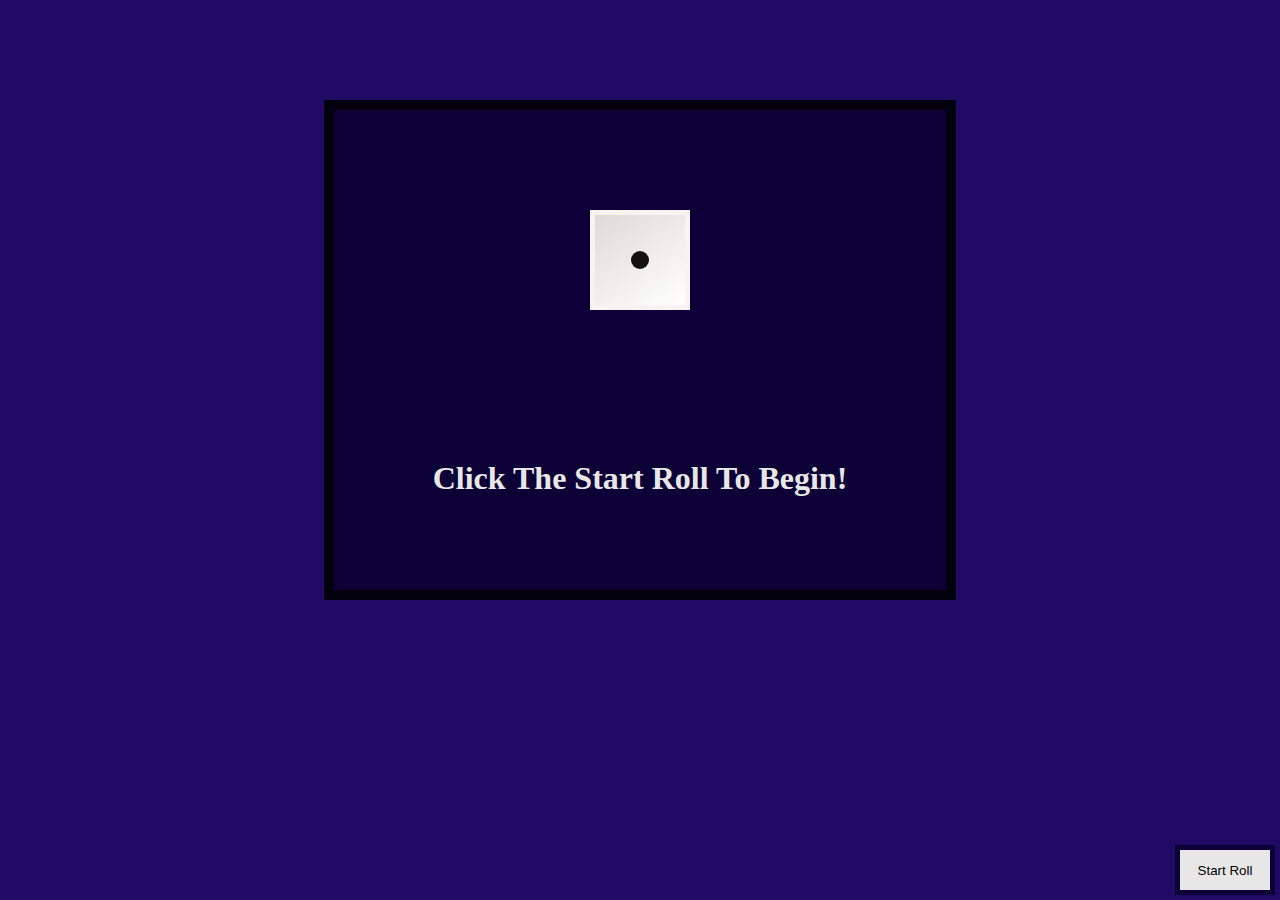
<file: index.html>
<!DOCTYPE html>
<html lang="en">
<head>
    <meta charset="UTF-8">
    <meta name="viewport" content="width=device-width, initial-scale=1.0">
    <title>Document</title>
    <link rel="stylesheet" href="styles.css">
</head>
<body>
    <div class="hidden">
        <p id="isSpinning">0</p>
        <p id="current">0</p>
    </div>
   
    <div class="mainContent">
        <div id="dice" class="dice">
            <div id="f1" class="face"> </div>
            <div id="f2" class="face"> </div>
            <div id="f3" class="face"> </div>
            <div id="f4" class="face"> </div>
            <div id="f5" class="face"> </div>
            <div id="f6" class="face"> </div>
        </div>

        <h1 id="rolltxt" class="rollTitle"> Click The Start Roll To Begin! </h1>

        <button class="rollbtn" id="roll" onClick="startRoll()"> Start Roll </button>
        <button class="rollbtn hidden" id="endRoll" onClick="stopRoll(1,6)"> End Roll </button>
    </div>
    
    
    <script src="dice.js"> </script>
</body>
</html>
</file>
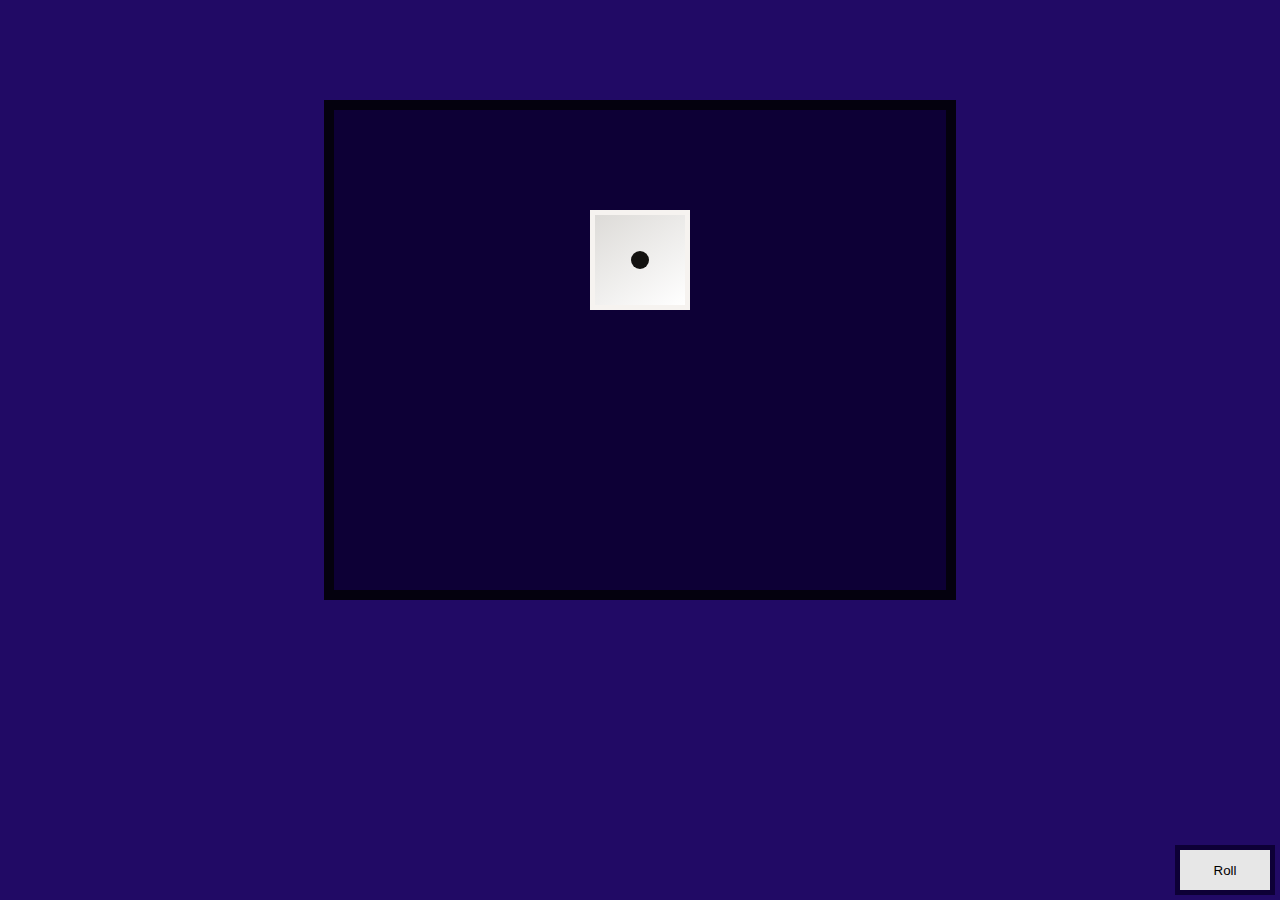
<file: myver.html>
<!DOCTYPE html>
<html lang="en">
<head>
    <meta charset="UTF-8">
    <meta name="viewport" content="width=device-width, initial-scale=1.0">
    <title>Document</title>
    <link rel="stylesheet" href="myver.css">
</head>
<body>
    <div class="mainContent">
        <div id="dice" class="dice">
            <div id="f1" class="face"> </div>
            <div id="f2" class="face"> </div>
            <div id="f3" class="face"> </div>
            <div id="f4" class="face"> </div>
            <div id="f5" class="face"> </div>
            <div id="f6" class="face"> </div>
        </div>

        <button id="roll" onClick="startRoll(1,6)"> Roll </button>
    </div>
    
    <script src="myver.js"> </script>
</body>
</html>
</file>
<file: styles.css>
body {
    background-color: rgb(33, 10, 101)
}

.hidden {
    visibility: hidden;
    position: absolute;
}

/* Holder to center the die and create a background */
.mainContent {
    width: 50%;
    height: 500px;
    background-color: rgb(13, 0, 54);
    margin: auto;
    margin-top: 100px;
    box-sizing: border-box;
    border-width: 10px;
    border-color: rgb(4, 1, 14);
    border-style: solid;
}

/* The "die" and it's container */
.dice {
    margin: auto;
    margin-top: 100px;
    position: realtive;
    width: 100px;
    height: 100px;
    transform-style: preserve-3d;
    transition: .5s ease;
    background-color: rgba(255, 255, 255, 0.25)
}



/* FACE STYLES */



/* Each face of the die */
.face {
    position: absolute;
    width: 100%;
    height: 100%;
    border: 5px solid #f6f3f0;
    transform-style: preserve-3d;
    background: linear-gradient(
        145deg, #dddbd8, #fff
    );
    box-sizing: border-box;
}

/* This creates the "Dot" on the face. Box shadows copy this shape, therefore creating 'more' dots... */
/* It is moved around later with margins, but it serves as the main dot */
.face::after {
    position: absolute;
    content: '';
    margin: -9px 0 0 -9px;
    top: 50%;
    left: 50%;

    /* SIZE OF THE DOT */
    width: 18px;
    height: 18px;

    /* THIS DEFINES THE SHAPE OF THE DOT! */
    border-radius: 50%;

    /* COLOR OF THE DOT */
    background: #131210;
  
}

/* This is the space between the dots... It takes up all of the space of the face behind the scenes. Since this dice doesn't have
   rounded corners, it only has a fine visible line on the edges of the faces */
.face::before {
    position: absolute;
    content: '';
    width: 100%;
    height: 100%;
    border-radius: 20px;
    background: #f6f3f0;
    transform: translateZ(-1px);
}

#f1 {
    transform: translateZ(50px);
}
#f2 {
    transform: rotateX(90deg) translateZ(50px);
}
#f3 {
    transform: rotateY(-90deg) translateZ(50px);
}
#f4 {
    transform: rotateY(90deg) translateZ(50px);
}
#f5 {
    transform: rotateX(-90deg) translateZ(50px);
}
#f6 {
    transform: rotateX(180deg) translateZ(50px);
}

/*
.dice {
    transform: rotateX(45deg) rotateY(235deg) rotateZ(0deg);
} */

/* 1(0,0) 2(270,0) 3(0,90) 4(0,270) 5(90,0) 6(180,0)*/


/* One side X: 0 Y: 0*/
#f1::after {
}

/* Six Side X: 180 Y:0*/
#f6::after {
    margin: -35px 0 0 -30px;
    box-shadow: 40px 0,
                0 25px,
                40px 25px,
                0 50px,
                40px 50px;
}

/* Two Side X:-90 Y:0 */
#f2::after {
    margin: -30px 0 0 -30px;
    box-shadow: 40px 40px;
}

/* Five Side X:90 Y:0 */
#f5::after {
    margin: -36px 0 0 -36px;
    box-shadow:  26px 26px,
                52px 52px,
                52px 0,
                0 52px
}

/* Four Side X:0 Y:-90 */
#f4::after {
    margin: -30px 0 0 -30px;
    box-shadow:  40px 0,
                0 40px,
                40px 40px;
}

/* Three Side X:0 Y:90*/
#f3::after {
    margin: -35px 0 0 -35px;
    box-shadow: 25px 25px,
                50px 50px
}

.rollbtn {
    width: 100px;
    height: 50px;
    position: absolute;
    bottom: 5px;
    right: 5px;
    border-width: 5px;
    border-style: solid;
    border-color:rgb(13, 0, 54);
    background-color: rgb(231, 231, 231);
    transition: background-color .5s;
}

.rollbtn:hover {
    background-color: rgb(178, 178, 178);
}

.rollTitle {
    text-align: center;
    color:rgb(231, 231, 231);
    margin-top: 150px;
}
</file>
<file: myver.css>
body {
    background-color: rgb(33, 10, 101)
}

/* Holder to center the die and create a background */
.mainContent {
    width: 50%;
    height: 500px;
    background-color: rgb(13, 0, 54);
    margin: auto;
    margin-top: 100px;
    box-sizing: border-box;
    border-width: 10px;
    border-color: rgb(4, 1, 14);
    border-style: solid;
}

/* The "die" and it's container */
.dice {
    margin: auto;
    margin-top: 100px;
    position: realtive;
    width: 100px;
    height: 100px;
    transform-style: preserve-3d;
    transition: 1s ease;
    background-color: rgba(255, 255, 255, 0.25)
}



/* FACE STYLES */



/* Each face of the die */
.face {
    position: absolute;
    width: 100%;
    height: 100%;
    border: 5px solid #f6f3f0;
    transform-style: preserve-3d;
    background: linear-gradient(
        145deg, #dddbd8, #fff
    );
    box-sizing: border-box;
}

/* This creates the "Dot" on the face. Box shadows copy this shape, therefore creating 'more' dots... */
/* It is moved around later with margins, but it serves as the main dot */
.face::after {
    position: absolute;
    content: '';
    margin: -9px 0 0 -9px;
    top: 50%;
    left: 50%;

    /* SIZE OF THE DOT */
    width: 18px;
    height: 18px;

    /* THIS DEFINES THE SHAPE OF THE DOT! */
    border-radius: 50%;

    /* COLOR OF THE DOT */
    background: #131210;
  
}

/* This is the space between the dots... It takes up all of the space of the face behind the scenes. Since this dice doesn't have
   rounded corners, it only has a fine visible line on the edges of the faces */
.face::before {
    position: absolute;
    content: '';
    width: 100%;
    height: 100%;
    border-radius: 20px;
    background: #f6f3f0;
    transform: translateZ(-1px);
}

#f1 {
    transform: translateZ(50px);
}
#f2 {
    transform: rotateX(90deg) translateZ(50px);
}
#f3 {
    transform: rotateY(-90deg) translateZ(50px);
}
#f4 {
    transform: rotateY(90deg) translateZ(50px);
}
#f5 {
    transform: rotateX(-90deg) translateZ(50px);
}
#f6 {
    transform: rotateX(180deg) translateZ(50px);
}

/*.dice {
    transform: rotateX(45deg) rotateY(235deg) rotateZ(0deg);
} */

/* 1(0,0) 2(270,0) 3(0,90) 4(0,270) 5(90,0) 6(180,0)*/


/* One side X: 0 Y: 0*/
#f1::after {
}

/* Six Side X: 180 Y:0*/
#f6::after {
    margin: -35px 0 0 -30px;
    box-shadow: 40px 0,
                0 25px,
                40px 25px,
                0 50px,
                40px 50px;
}

/* Two Side X:-90 Y:0 */
#f2::after {
    margin: -30px 0 0 -30px;
    box-shadow: 40px 40px;
}

/* Five Side X:90 Y:0 */
#f5::after {
    margin: -36px 0 0 -36px;
    box-shadow:  26px 26px,
                52px 52px,
                52px 0,
                0 52px
}

/* Four Side X:0 Y:-90 */
#f4::after {
    margin: -30px 0 0 -30px;
    box-shadow:  40px 0,
                0 40px,
                40px 40px;
}

/* Three Side X:0 Y:90*/
#f3::after {
    margin: -35px 0 0 -35px;
    box-shadow: 25px 25px,
                50px 50px
}

#roll {
    width: 100px;
    height: 50px;
    position: absolute;
    bottom: 5px;
    right: 5px;
    border-width: 5px;
    border-style: solid;
    border-color:rgb(13, 0, 54);
    background-color: rgb(231, 231, 231);
    transition: background-color .5s;
}

#roll:hover {
    background-color: rgb(178, 178, 178);
}
</file>
